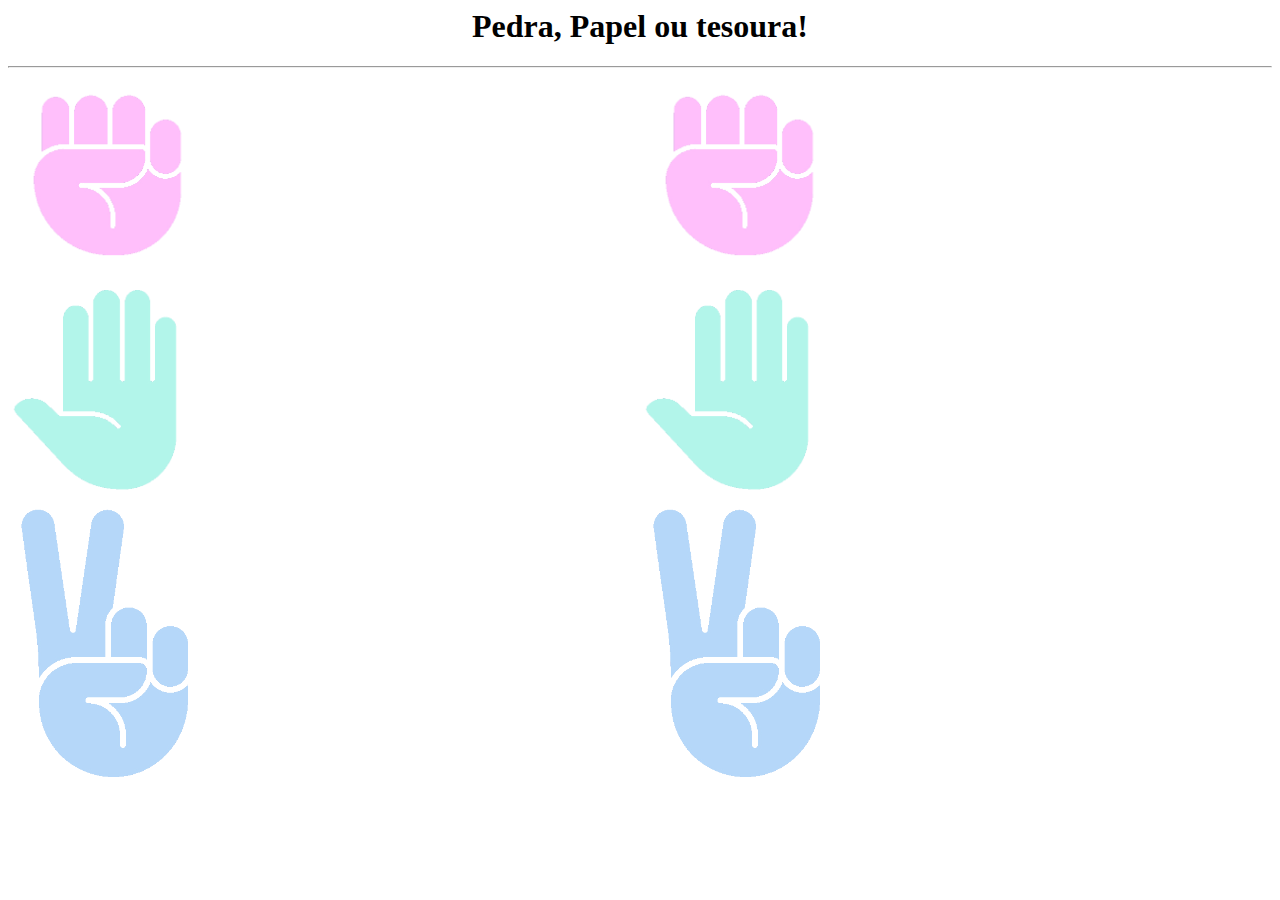
<file: PedraPapelTesoura/index.html>
<html>
    <body>
        <style>
            .player-options img,
            .enemy-options img{
                max-width: 200px;
                opacity: 0.3;
                cursor: pointer;
            }

            .player-options, .enemy-options{
                width: 50%;
        
            }

            .align{
                display: flex;

            }
        </style>

        <h1 style="text-align: center;">Pedra, Papel ou tesoura!</h1>
        <h2 style="text-align: center;" class="vencedor"></h2>
        <hr>
        <div class="align">
            <div class="player-options">
                <div><img opt="pedra" src="rock.png"/></div>
                <div><img opt="papel" src="paper.png"/></div>
                <div><img opt="tesoura" src="scisor.png"/></div>
            </div><!--player-options-->
            <div class="enemy-options">
                <div><img opt="pedra" src="rock.png"/></div>
                <div><img opt="papel" src="paper.png"/></div>
                <div><img opt="tesoura" src="scisor.png"/></div>
            </div><!--enemy-options-->
        </div><!--align-->
        <script>

            var elementos = document.querySelectorAll(".player-options div > img");
            var playerOpt = ""; 
            var enemyOpt = ""; 

            function validarVitoria(){

                let vencedor = document.querySelector(".vencedor");

                if(playerOpt == "papel"){

                    if(enemyOpt == "papel"){
                        vencedor.innerHTML = "O jogo foi empatado";
                    }else if(enemyOpt == "tesoura"){
                        vencedor.innerHTML = "O Inimigo Ganhou";
                    }else if(enemyOpt == "pedra"){
                        vencedor.innerHTML = "O Player Ganhou";
                    }
                }
                if(playerOpt == "tesoura"){

                    if(enemyOpt == "papel"){
                        vencedor.innerHTML = "O Player Ganhou";
                    }else if(enemyOpt == "tesoura"){
                        vencedor.innerHTML = "O Jogo Empatou";
                    }else if(enemyOpt == "pedra"){
                        vencedor.innerHTML = "O Inimigo Ganhou";
                    }
                }
                if(playerOpt == "pedra"){

                    if(enemyOpt == "papel"){
                        vencedor.innerHTML = "O Inimigo Ganhou";
                    }else if(enemyOpt == "tesoura"){
                        vencedor.innerHTML = "O Player Ganhou";
                    }else if(enemyOpt == "pedra"){
                        vencedor.innerHTML = "O Jogo Empatou";
                    }
                }
            }

            function resetInimigo(){
                const enemyOptions = document.querySelectorAll(".enemy-options div");
                for(var i=0; i<enemyOptions.length; i++){
                    enemyOptions[i].childNodes[0].style.opacity = 0.3;
                }
            }

            function inimigoJogar(){
                let rand = Math.floor(Math.random()*3);
                const enemyOptions = document.querySelectorAll(".enemy-options div");
                
                resetInimigo();

                for(var i=0; i<enemyOptions.length; i++){
                    if(i==rand){
                        enemyOptions[i].childNodes[0].style.opacity = 1;
                        enemyOpt = enemyOptions[i].childNodes[0].getAttribute('opt');
                    }
                }

                validarVitoria();
                
            }

            function resetOpacityPlayer(){
                for(var i = 0; i < elementos.length; i++){
                    elementos[i].style.opacity = 0.3;
                }
            }
            
            for(var i =0; i < elementos.length; i++){
                elementos[i].addEventListener('click', (t)=>{

                    resetOpacityPlayer();

                    t.target.style.opacity = 1;
                    playerOpt = t.target.getAttribute('opt');

                    inimigoJogar();

                });
            }
        </script>
    </body>
</html>
</file>
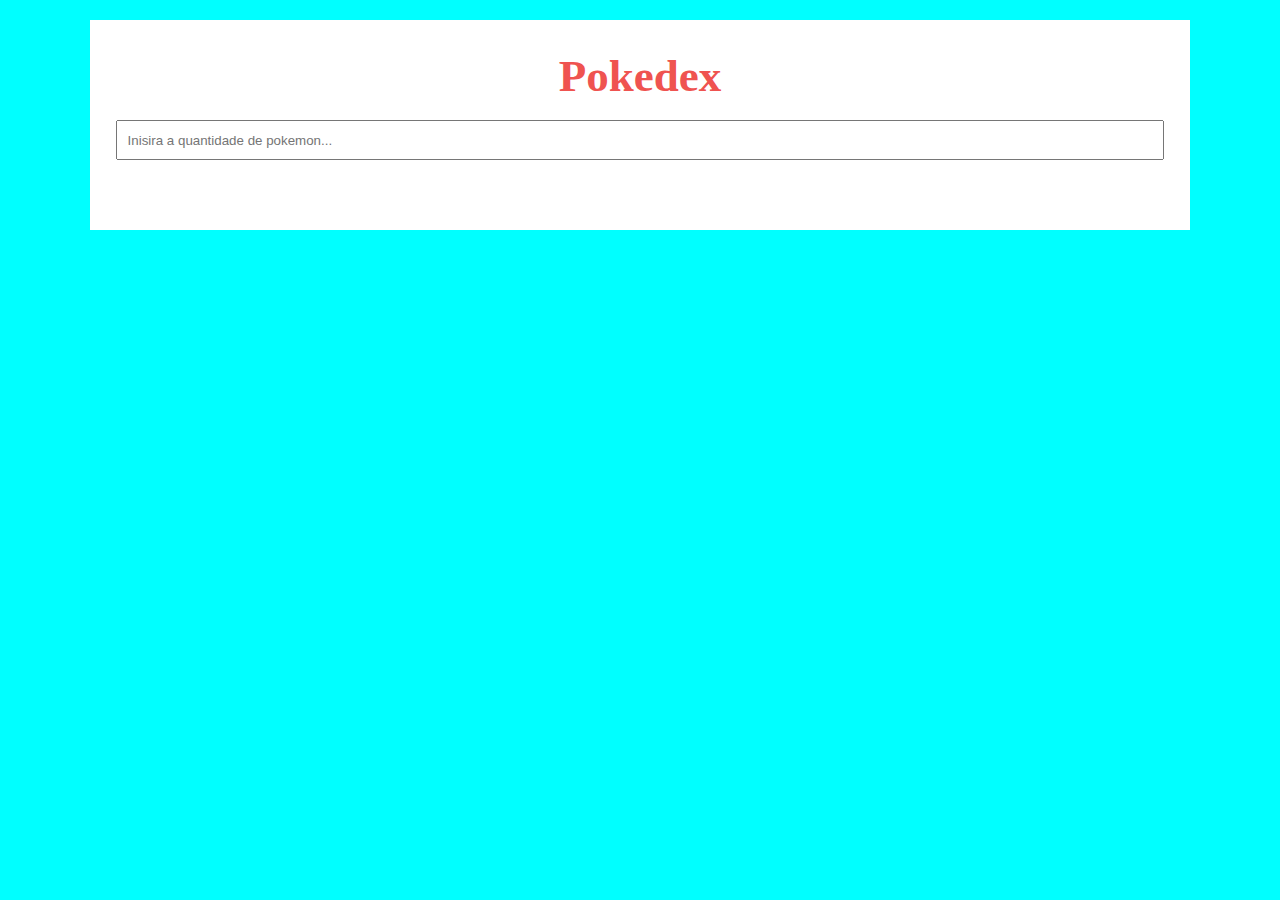
<file: Pokedex/index.html>
<html>
    <head>
        <title>Pokedex</title>
        <link href="./style.css" rel = "stylesheet"/>
    </head>
    <body>
        <div class="main">
            <h2>Pokedex</h2>
            <br>
            <input id = "quantidade" style="width: 100%; height: 40px; padding-left: 10px;" type="text" name="quantidade" placeholder="Inisira a quantidade de pokemon..."/>
            <div class="pokemon-boxes">
            </div><!--pokemon-boxes-->
        </div><!--main-->  
        
        
        <script>
            var quantidade = document.getElementById("quantidade");
            quantidade.addEventListener("keyup", ()=>{
                pegaPekemons(quantidade.value);
            });  
            
            function pegaPekemons(quantidade){
                    fetch('https://pokeapi.co/api/v2/pokemon?limit='+quantidade)
                    .then(response => response.json())
                    .then(allpokemon => {

                    var pokemons = [];

                    allpokemon.results.map((val)=>{
                        fetch(val.url)
                        .then(response => response.json())
                        .then(pokemonSingle => {
                            pokemons.push({nome:val.name,
                                        imagem:pokemonSingle.sprites.front_default});
                                
                            if(pokemons.length == quantidade){

                                var pokemonBoxes = document.querySelector('.pokemon-boxes');
                                pokemonBoxes.innerHTML = "";

                                pokemons.map((pokemon)=>{
                                    pokemonBoxes.innerHTML+=`
                                        <div class="pokemon-box">
                                            <img src = "`+pokemon.imagem+`"/>
                                            <p>`+pokemon.nome+`</p>
                                        </div><!--pokemon-box-->
                                    `
                                })
                            }
                        });
                    });
                });
            }
        </script>
    </body>
</html>
</file>
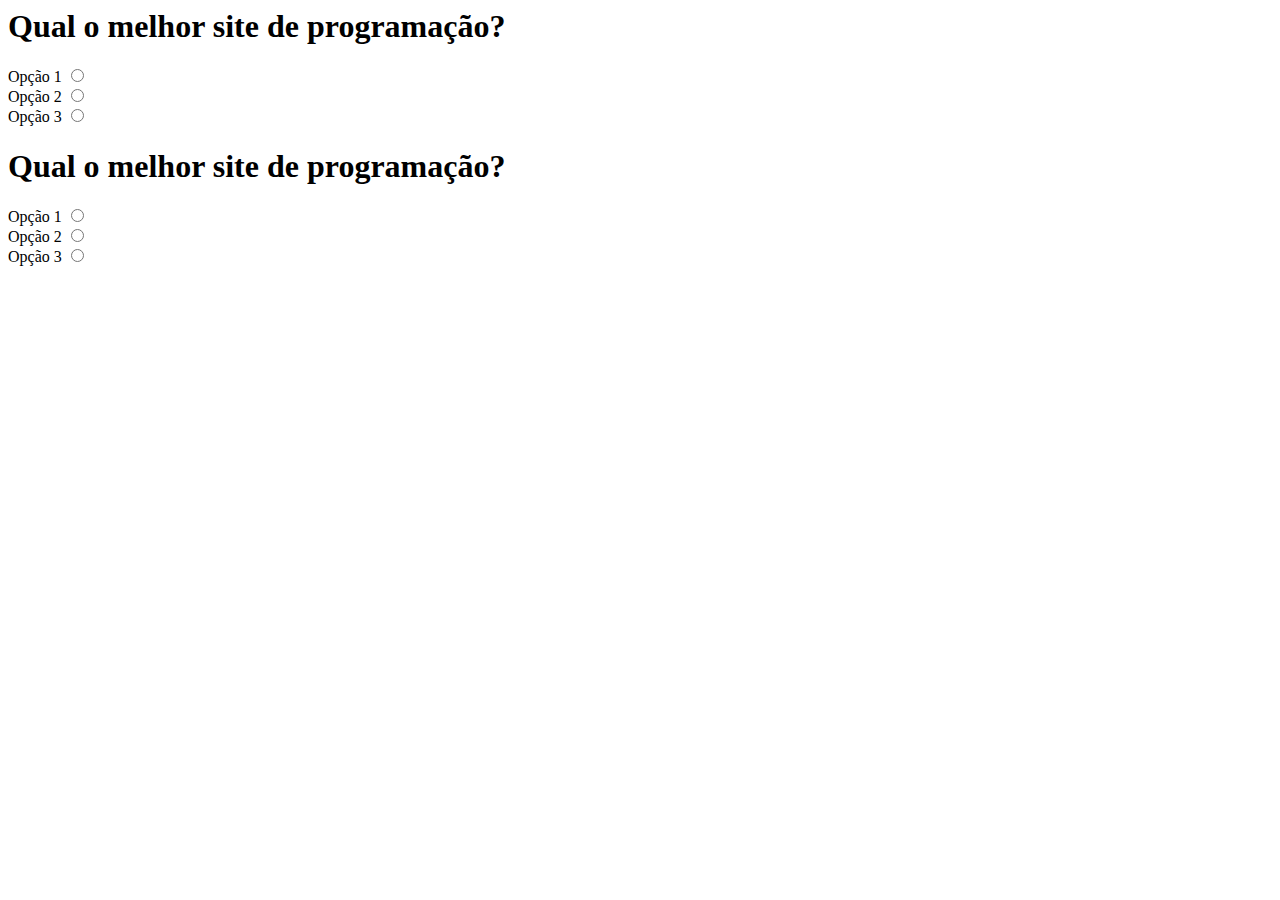
<file: Quiz/index.html>
<html>
    <head>
        <title>Perguntas e Respostas</title>
    </head>
    <body>
        <div class="title">
            <h1>Qual o melhor site de programação?</h1>
        </div><!--title-->
        <form class="pergunta">
            <div class="resposta">
                <span>Opção 1</span>
                <input type="radio" name = "pergunta1" value="correta"/>
                <br>
            </div><!--resposta-->   
            <div class="resposta">
                <span>Opção 2</span>
                <input type="radio" name = "pergunta1" value="incorreta"/>
                <br>
            </div><!--resposta-->
            <div class="resposta">
                <span>Opção 3</span>
                <input type="radio" name = "pergunta1" value="incorreta"/>
                <br>
            </div><!--resposta-->
        </form><!--Pergunta-->


        <div class="title">
            <h1>Qual o melhor site de programação?</h1>
        </div><!--title-->
        <form class="pergunta">
            <div class="resposta">
                <span>Opção 1</span>
                <input type="radio" name = "pergunta1" value="correta"/>
                <br>
            </div><!--resposta-->   
            <div class="resposta">
                <span>Opção 2</span>
                <input type="radio" name = "pergunta1" value="incorreta"/>
                <br>
            </div><!--resposta-->
            <div class="resposta">
                <span>Opção 3</span>
                <input type="radio" name = "pergunta1" value="incorreta"/>
                <br>
            </div><!--resposta-->
        </form><!--Pergunta-->

        <script>
            var elementos = document.querySelectorAll('[type=radio]');

            for(var i = 0; i < elementos.length; i++){
                elementos[i].addEventListener('change', (e)=>{
                    let marcado = e.target.value;
                    if(marcado == "correta"){
                       let parentNode = e.target.parentNode;
                       parentNode.style.backgroundColor = "green";

                       let els = parentNode.parentNode.querySelectorAll('[type=radio]');
                    
                       for(var j = 0; j<els.length; j++){
                           els[j].disabled = true;
                       }
                    }else if(marcado == "incorreta"){
                       let parentNode = e.target.parentNode;
                       parentNode.style.backgroundColor = "red";

                       let els = parentNode.parentNode.querySelectorAll('[type=radio]');
                    
                       for(var j = 0; j<els.length; j++){
                           els[j].disabled = true;
                       }

                       let correta = parentNode.parentNode.querySelector('[value=correta]');
                       correta.parentNode.style.backgroundColor = "green";

                    }
                });
            }
        </script>
    </body>
</html>
</file>
<file: Pokedex/style.css>
*{
    margin: 0;
    padding: 0;
    box-sizing: border-box;
}

body{
    background-color: aqua;
}   

.main{
    margin: 20px auto;
    max-width: 1100px;
    background-color: white;
    padding: 30px 2%;
}

.main h2{
    font-size: 45px;
    color: #ef5350;
    text-align: center;
}

.pokemon-boxes{
    margin: 20px 0;
    display: flex;
    flex-wrap: wrap;
}

.pokemon-box{
    border-radius: 10px;
    width: 29%;
    margin: 20px 2%;
    background-color: rgb(230, 230, 230);
}

.pokemon-box img{
    width: 100%;
}

.pokemon-box p{
    color: black;
    font-size: 21px;
    text-align: center;
    padding: 10px 0;
}

@media screen and (max-width:768px){
    .pokemon-box{width: 100%; text-align: center;}
    .pokemon-box img{
        max-width: 300px;
    }
}
</file>
